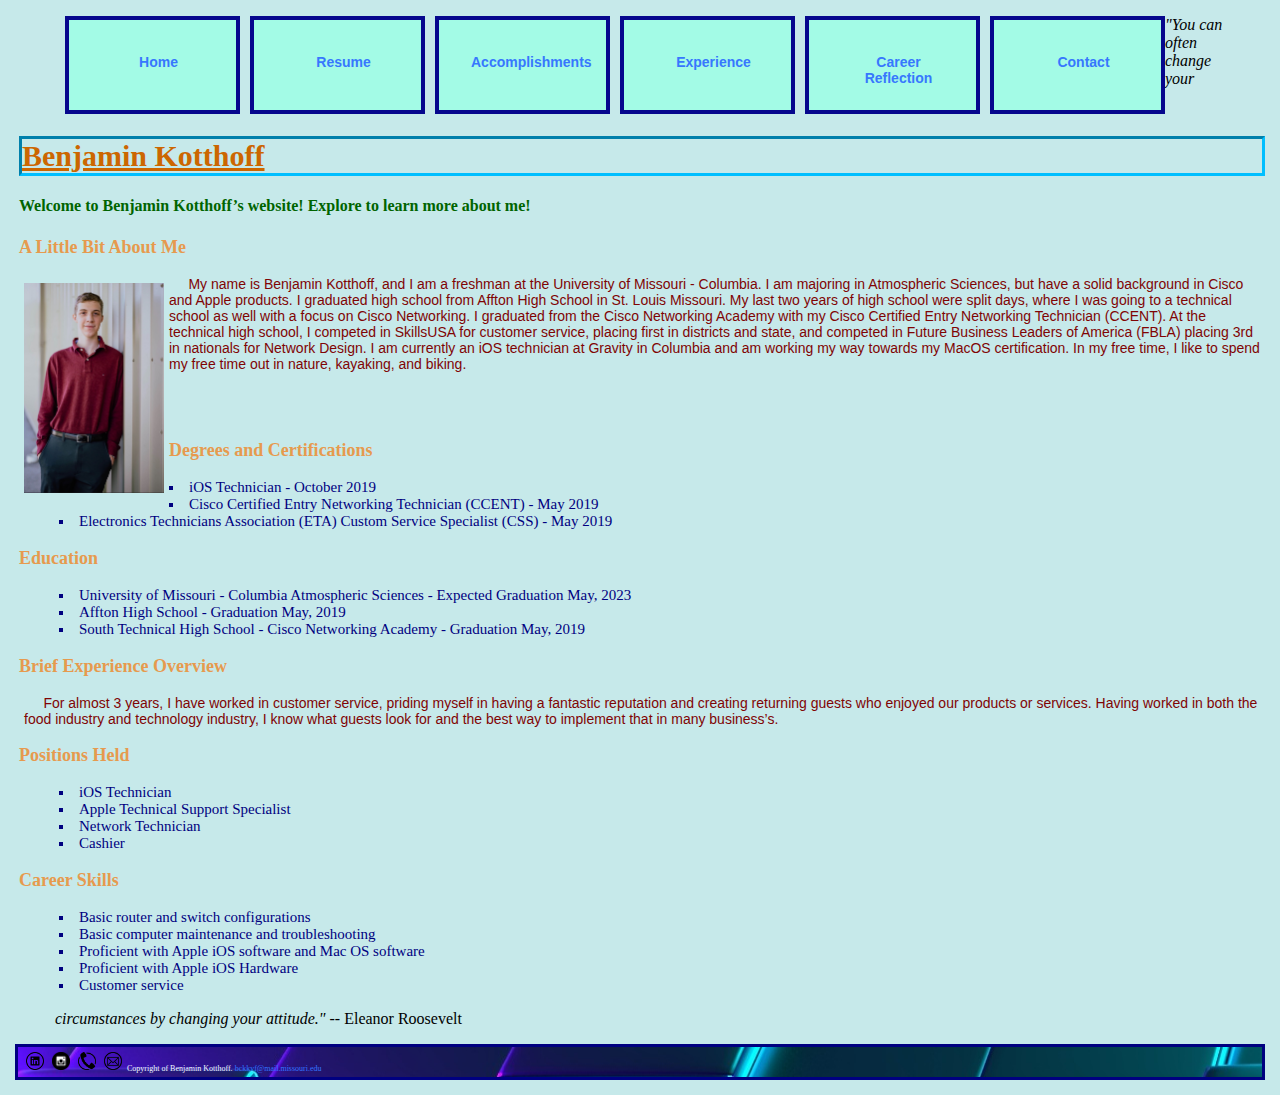
<file: islt_7310/index.html>
<!DOCTYPE html>
<html lang="en-US">
    <head> 
        <title>Index</title>
        <meta charset="utf-8">
        <link rel="stylesheet" href="style.css">
        <link rel="stylesheet" href="nav.css">
        <meta name="viewport" content="width=device-width, initial-scale=1">
    </head>
    <!--

*****************************************************************************

Title:  Benjamin Kotthoff's Professional Website

Use:  For job recruitment

Author:  Benjamin Kotthoff

School/Term:  University of Columbia - Missouri, Spring 2020

Developed: April 5, 2020

Tested: May 17, 2020

******************************************************************************

-->
    
    <body>
    <div id="wrapper">
        <nav>
            <ul>
                <li><p><a href="index.html">Home</a></p></li>
                <li><p><a href="kotthoffresume.html">Resume</a></p></li>
                <li><p><a href="accomplishments.html">Accomplishments</a></p></li>
                <li><p><a href="experience.html">Experience</a></p>
                <ul>
                    <li><p><a href="experience.html#section1">Project 1</a></p></li>
                    <li><p><a href="experience.html#section2">Project 2</a></p></li>
                    <li><p><a href="experience.html#section3">Project 3</a></p></li>
                </ul>
                </li>
                <li> <p><a href= "reflection.html">Career Reflection</a></p></li>
                <li> <p><a href= "contact.html">Contact</a></p></li>               
            </ul>
        </nav>
    </div>
    <div id="main">         
        <h1> Benjamin Kotthoff</h1>
        
        <h4>Welcome to Benjamin Kotthoff’s website! Explore to learn more about me!</h4>
        
        <h3>A Little Bit About Me</h3>
        
       <img src="images/BenjaminKotthoff.jpg" alt="Benjamin Kotthoff" height="210" width="140">
        
        <p>&nbsp;&nbsp;&nbsp;&nbsp; My name is Benjamin Kotthoff, and I am a freshman at the University of Missouri - Columbia. I am majoring in Atmospheric Sciences, but have a solid background in Cisco and Apple products. I graduated high school from Affton High School in St. Louis Missouri. My last two years of high school were split days, where I was going to a technical school as well with a focus on Cisco Networking. I graduated from the Cisco Networking Academy with my Cisco Certified Entry Networking Technician (CCENT). At the technical high school, I competed in SkillsUSA for customer service, placing first in districts and state, and competed in Future Business Leaders of America (FBLA) placing 3rd in nationals for Network Design. I am currently an iOS technician at Gravity in Columbia and am working my way towards my MacOS certification. In my free time, I like to spend my free time out in nature, kayaking, and biking. </p>
        
       <br>
        <br>
        
        <h3> Degrees and Certifications </h3>
        <div>
            <ul>
                <li>iOS Technician - October 2019</li>
                <li>Cisco Certified Entry Networking Technician (CCENT) - May 2019</li>
                <li>Electronics Technicians Association (ETA) Custom Service Specialist (CSS) - May 2019</li>
            </ul>
         </div>
        
        <h3> Education </h3>
        <div>
            <ul>
                <li>University of Missouri - Columbia  Atmospheric Sciences - Expected Graduation May, 2023</li>
                <li>Affton High School - Graduation May, 2019</li>
                <li>South Technical High School	- Cisco Networking Academy - Graduation May, 2019</li>
            </ul>
         </div>
        
        <h3>Brief Experience Overview</h3>
        <p>&nbsp;&nbsp;&nbsp;&nbsp; For almost 3 years, I have worked in customer service, priding myself in having a fantastic reputation and creating returning guests who enjoyed our products or services. Having worked in both the food industry and technology industry, I know what guests look for and the best way to implement that in many business’s. </p>
        
        <h3>Positions Held</h3>
        <div>
            <ul>
                <li>iOS Technician</li>
                <li>Apple Technical Support Specialist</li>
                <li>Network Technician</li>
                <li>Cashier</li>
            </ul>
        </div>
        
        <h3>Career Skills</h3>
        <div>
            <ul>
                <li>Basic router and switch configurations</li>
                <li>Basic computer maintenance and troubleshooting</li>
                <li>Proficient with Apple iOS software and Mac OS software</li>
                <li>Proficient with Apple iOS Hardware</li>
                <li>Customer service</li>
            </ul>
        </div>
    </div> 
        <blockquote><i>"You can often change your circumstances by changing your attitude."</i> -- Eleanor Roosevelt</blockquote>
        <footer id="footer">
            
            <img src="images/linkdin.png" alt="Linkedin Icon" usemap="#Linkedin" class="icon">
            <map name="Linkedin">
                <area target="_blank" alt="Linkedin" title="Linkedin" href="www.linkedin.com/in/kotthoffcdbenjamin" coords="257,255,255" shape="circle">
            </map>
        
            <img src="images/Instagram.png" alt="Instagram Icon" usemap="#igram" class="icon">
            <map name="igram">
                <area target="_blank" alt="Instagram" title="Instagram" href="www.instagram.com/benjaminkotthoff" coords="257,255,255" shape="circle" >
            </map>
            
            <img src="images/phone.png" alt="Phone Icon" usemap="#phone" class="icon">
            <map name="phone">
                <area target="_blank" alt="Phone" title="Phone" href="tel:3142032827" coords="257,255,255" shape="circle" >
            </map>
     
            <img src="images/email.png" alt="Email Icon" usemap="#mail" class="icon">
            <map name="mail">
                <area target="_blank" alt="Email" title="Email" href="mailto:kotthoffcdbenjamin@gmail.com" coords="257,255,255" shape="circle" >
            </map>
        
            Copyright of Benjamin Kotthoff. <a href="mailto:bckkvf@mail.missouri.edu">bckkvf@mail.missouri.edu</a>
        </footer>

   </body>
</html>
</file>
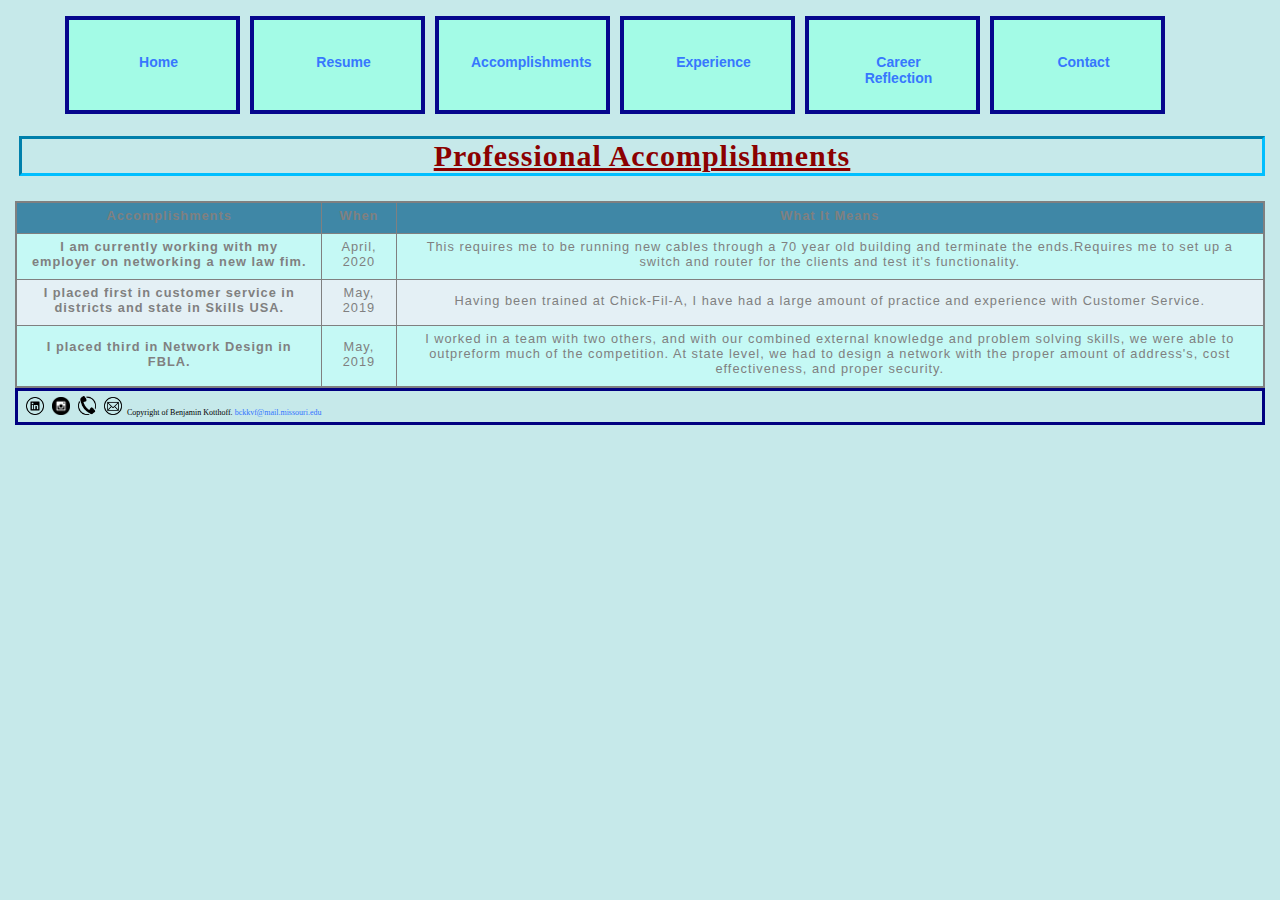
<file: islt_7310/accomplishments.html>
<!DOCTYPE html>
<html lang="en-US">
    <head>
        <link rel="stylesheet" href="style.css">
        <link rel="stylesheet" href="nav.css">
        <meta charset="utf-8">
        <meta name="viewport" content="width=device-width, initial-scale=1">
        <title>Accomplisments</title>
        <style>
        li {color: chocolate;}
        </style>
    </head>
    
<!--

*****************************************************************************

Title:  Background

Use:  Professional accomplishments of Benjamin Kotthoff

Author:  Benjamin Kotthoff

School/Term:  University of Columbia - Missouri, Spring 2020

Developed: April 17, 2020

Tested:  May 17, 2020

******************************************************************************

-->
    
     <body>
    <div id="wrapper">
        <nav>
            <ul>
                <li><p><a href="index.html">Home</a></p></li>
                <li><p><a href="kotthoffresume.html">Resume</a></p></li>
                <li><p><a href="accomplishments.html">Accomplishments</a></p></li>
                <li><p><a href="experience.html">Experience</a></p>
                <ul>
                    <li><p><a href="experience.html#section1">Project 1</a></p></li>
                    <li><p><a href="experience.html#section2">Project 2</a></p></li>
                    <li><p><a href="experience.html#section3">Project 3</a></p></li>
                </ul>
                </li>
                <li> <p><a href= "reflection.html">Career Reflection</a></p></li>
                <li> <p><a href= "contact.html">Contact</a></p></li>               
            </ul>
        </nav>
    </div>

        
     <table>
        <caption><h1 style="color:darkred; text-align: center;" id="title">Professional Accomplishments</h1></caption>
        <thead>
            <tr>
                <th>Accomplishments</th>
                <th scope="col">When</th>
                <th scope="col">What It Means</th>

            </tr>
        </thead>
        <tbody>
            <tr>
                <th scope="row">I am currently working with my employer on networking a new law fim.</th>
                <td>April, 2020</td>
                <td>This requires me to be running new cables through a 70 year old building and terminate the ends.Requires me to set up a switch and router for the clients and test it's functionality.</td>
            </tr>
            <tr>
                <th scope="row">I placed first in customer service in districts and state in Skills USA.</th>
                <td>May, 2019</td>
                <td>Having been trained at Chick-Fil-A, I have had a large amount of practice and experience with Customer Service.</td>
            </tr>
            <tr>
                <th scope="row">I placed third in Network Design in FBLA.</th>
                <td>May, 2019</td>
                <td>I worked in a team with two others, and with our combined external knowledge and problem solving skills, we were able to outpreform much of the competition. At state level, we had to design a network with the proper amount of address's, cost effectiveness, and proper security. </td>
            </tr>
        </tbody>
        </table>
    </div>
    <footer id="Footer">
            
        <a href="www.linkedin.com/in/kotthoffcdbenjamin"><img src="images/linkdin.png" alt="Linkedin Icon" usemap="#Linkedin" class="icon"></a>
        
    
        <img src="images/Instagram.png" alt="Instagram Icon" usemap="#igram" class="icon">
        <map name="igram">
            <area target="_blank" alt="Instagram" title="Instagram" href="www.instagram.com/benjaminkotthoff" coords="257,255,255" shape="circle" >
        </map>
        
        <img src="images/phone.png" alt="Phone Icon" usemap="#phone" class="icon">
        <map name="phone">
            <area target="_blank" alt="Phone" title="Phone" href="tel:3142032827" coords="257,255,255" shape="circle" >
        </map>
 
        <img src="images/email.png" alt="Email Icon" usemap="#mail" class="icon">
        <map name="mail">
            <area target="_blank" alt="Email" title="Email" href="mailto:kotthoffcdbenjamin@gmail.com" coords="257,255,255" shape="circle" >
        </map>
    
        Copyright of Benjamin Kotthoff. <a href="mailto:bckkvf@mail.missouri.edu">bckkvf@mail.missouri.edu</a>
    </footer>
    </body>
</html>
</file>
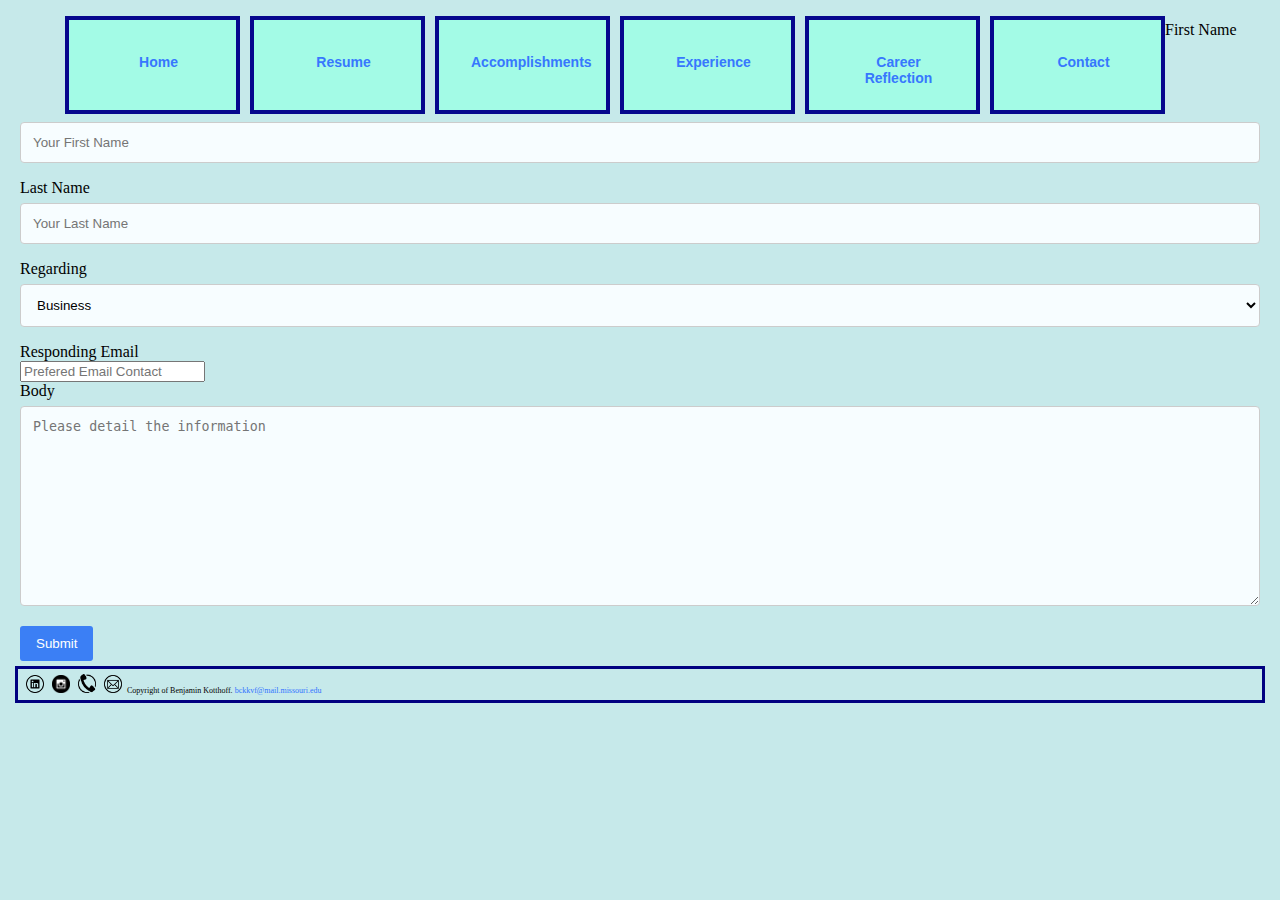
<file: islt_7310/contact.html>
<?php

if($_POST["message"]) {

mail("kotthoffcdbenjamin@gmail.com", "id=regarding",

$_POST["id=body"]. "From: id=body");

}

?>
<!DOCTYPE html>

    <html lang="en-US">

        <head>              

            <meta charset="utf-8">
            <link rel="stylesheet" href="style.css">
            <link rel="stylesheet" href="nav.css">
            <meta name="viewport" content="width=device-width, initial-scale=1">

            <title>Contact</title>
<!--

*****************************************************************************

Title:  Benjamin Kotthoff's Contact Form

Use:  Link's to Benjamin Kotthoff's Contact Form

Author:  Benjamin Kotthoff

School/Term:  University of Columbia - Missouri, Spring 2020

Developed: May 15, 2020

Tested:  May 17, 2020

******************************************************************************

-->
        </head>

        <body>   
            <nav>
            <ul>
                <li><p><a href="index.html">Home</a></p></li>
                <li><p><a href="kotthoffresume.html">Resume</a></p></li>
                <li><p><a href="accomplishments.html">Accomplishments</a></p></li>
                <li><p><a href="experience.html">Experience</a></p>
                <ul>
                    <li><p><a href="experience.html#section1">Project 1</a></p></li>
                    <li><p><a href="experience.html#section2">Project 2</a></p></li>
                    <li><p><a href="experience.html#section3">Project 3</a></p></li>
                </ul>
                </li>
                <li> <p><a href= "reflection.html">Career Reflection</a></p></li>
                <li> <p><a href= "contact.html">Contact</a></p></li>
                
            </ul>
        </nav>
            
            <div class="main">
              <form action=mailto:benjamincdkotthoff@gmail.com method="POST" enctype="multipart/form-data">
                  

                <label for="fname">First Name</label>
                <input type="text" id="fname" name="firstname" placeholder="Your First Name" required>

                <label for="lname">Last Name</label>
                <input type="text" id="lname" name="lastname" placeholder="Your Last Name" required>

                <label for="subject">Regarding</label>
                <select id="regarding" name="regarding" required>
                  <option value="business">Business</option>
                  <option value="jobop">Job Oppertunity</option>
                  <option value="other">Other</option>
                </select>
                  
                  <label for="remail">Responding Email</label>
                <div>
                <input type="email" id="remail" name="respondemail" placeholder="Prefered Email Contact" required>
                </div>
                <div>
                <label for="message">Body</label>
                <textarea id="body" name="body" placeholder="Please detail the information" style="height:200px" required></textarea>

                  <button type="submit" value="Submit">Submit</button>
                </div>

                </form>
    </div>

            
            <footer id="Footer">
            
              <img src="images/linkdin.png" alt="Linkedin Icon" usemap="#Linkedin" class="icon">
              <map name="Linkedin">
                  <area target="_blank" alt="Linkedin" title="Linkedin" href="www.linkedin.com/in/kotthoffcdbenjamin" coords="257,255,255" shape="circle">
              </map>
          
              <img src="images/Instagram.png" alt="Instagram Icon" usemap="#igram" class="icon">
              <map name="igram">
                  <area target="_blank" alt="Instagram" title="Instagram" href="www.instagram.com/benjaminkotthoff" coords="257,255,255" shape="circle" >
              </map>
              
              <img src="images/phone.png" alt="Phone Icon" usemap="#phone" class="icon">
              <map name="phone">
                  <area target="_blank" alt="Phone" title="Phone" href="tel:3142032827" coords="257,255,255" shape="circle" >
              </map>
       
              <img src="images/email.png" alt="Email Icon" usemap="#mail" class="icon">
              <map name="mail">
                  <area target="_blank" alt="Email" title="Email" href="mailto:kotthoffcdbenjamin@gmail.com" coords="257,255,255" shape="circle" >
              </map>
          
              Copyright of Benjamin Kotthoff. <a href="mailto:bckkvf@mail.missouri.edu">bckkvf@mail.missouri.edu</a>
          </footer>

        </body>

</html>
</file>
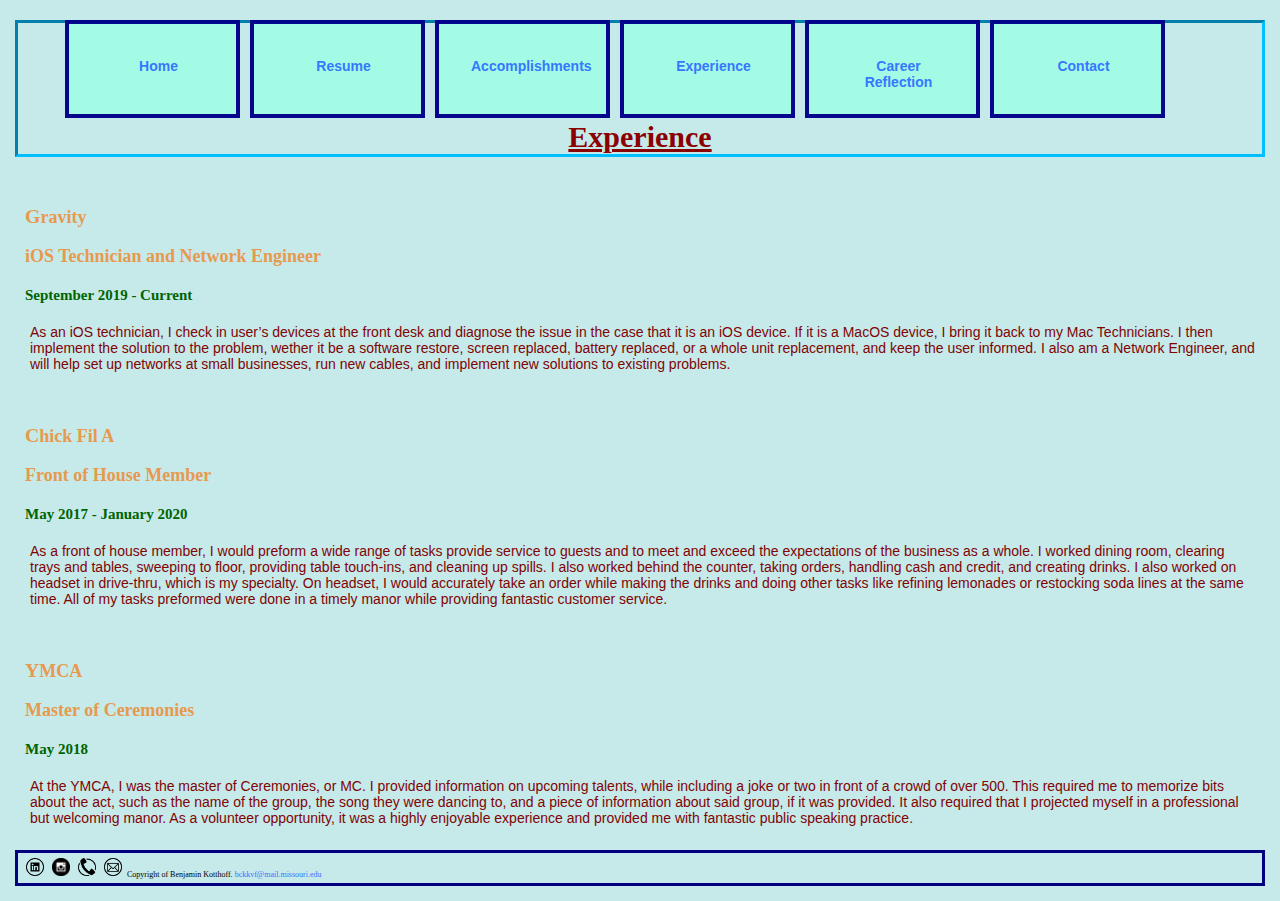
<file: islt_7310/experience.html>
<!DOCTYPE html>
<html lang="en-US">
    <head>
        <link rel="stylesheet" href="style.css">
        <link rel="stylesheet" href="nav.css">
        <meta charset="utf-8">
        <meta name="viewport" content="width=device-width, initial-scale=1">
        <title>Experience</title>
    </head>
<!--

*****************************************************************************

Title:  Experience

Use:  Work experience of Benjamin Kotthoff.

Author:  Benjamin Kotthoff

School/Term:  University of Columbia - Missouri, Spring 2020

Developed: May 17, 2020

Tested:  May 17, 2020

******************************************************************************

-->
    <body>
        <nav>
            <ul>
                <li><p><a href="index.html">Home</a></p></li>
                <li><p><a href="kotthoffresume.html">Resume</a></p></li>
                <li><p><a href="accomplishments.html">Accomplishments</a></p></li>
                <li><p><a href="experience.html">Experience</a></p>
                <ul>
                    <li><p><a href="experience.html#section1">Project 1</a></p></li>
                    <li><p><a href="experience.html#section2">Project 2</a></p></li>
                    <li><p><a href="experience.html#section3">Project 3</a></p></li>
                </ul>
                </li>
                <li> <p><a href= "reflection.html">Career Reflection</a></p></li>
                <li> <p><a href= "contact.html">Contact</a></p></li>
                
            </ul>
        </nav>
        <h1 style="color:darkred; text-align: center;">Experience</h1>
        <div>
            <section id="section1">
                <h3>Gravity</h3>
                <h3>iOS Technician and Network Engineer</h3>
                <h4>September 2019 - Current</h4>
                <p>As an iOS technician, I check in user’s devices at the front desk and diagnose the issue in the case that it is an iOS device. If it is a MacOS device, I bring it back to my Mac Technicians. I then implement the solution to the problem, wether it be a software restore, screen replaced, battery replaced, or a whole unit replacement, and keep the user informed. I also am a Network Engineer, and will help set up networks at small businesses, run new cables, and implement new solutions to existing problems. </p>
            </section>
            <section id="section2">
                    <h3>Chick Fil A</h3>
                    <h3>Front of House Member</h3>
                    <h4>May 2017 - January 2020</h4>
                    <p>As a front of house member, I would preform a wide range of tasks provide service to guests and to meet and exceed the expectations of the business as a whole. I worked dining room, clearing trays and tables, sweeping to floor, providing table touch-ins, and cleaning up spills. I also worked behind the counter, taking orders, handling cash and credit, and creating drinks. I also worked on headset in drive-thru, which is my specialty. On headset, I would accurately take an order while making the drinks and doing other tasks like refining lemonades or restocking soda lines at the same time. All of my tasks preformed were done in a timely manor while providing fantastic customer service.</p>                    
            </section>
            <section id="section3">
                    <h3>YMCA</h3>
                    <h3>Master of Ceremonies</h3>
                    <h4>May 2018</h4>
                    <p>At the YMCA, I was the master of Ceremonies, or MC. I provided information on upcoming talents, while including a joke or two in front of a crowd of over 500. This required me to memorize bits about the act, such as the name of the group, the song they were dancing to, and a piece of information about said group, if it was provided. It also required that I projected myself in a professional but welcoming manor. As a volunteer opportunity, it was a highly enjoyable experience and provided me with fantastic public speaking practice.</p>          
            </section>
        </div>
        <div>
            <footer id="Footer">
            
                <img src="images/linkdin.png" alt="Linkedin Icon" usemap="#Linkedin" class="icon">
                <map name="Linkedin">
                    <area target="_blank" alt="Linkedin" title="Linkedin" href="www.linkedin.com/in/kotthoffcdbenjamin" coords="257,255,255" shape="circle">
                </map>
            
                <a><img src="images/Instagram.png" alt="Instagram Icon" usemap="#igram" class="icon"></a>
                <map name="igram">
                    <area target="_blank" alt="Instagram" title="Instagram" href="www.instagram.com/benjaminkotthoff" coords="257,255,255" shape="circle" >
                </map>
                
                <img src="images/phone.png" alt="Phone Icon" usemap="#phone" class="icon">
                <map name="phone">
                    <area target="_blank" alt="Phone" title="Phone" href="tel:3142032827" coords="257,255,255" shape="circle" >
                </map>
         
                <img src="images/email.png" alt="Email Icon" usemap="#mail" class="icon">
                <map name="mail">
                    <area target="_blank" alt="Email" title="Email" href="mailto:kotthoffcdbenjamin@gmail.com" coords="257,255,255" shape="circle" >
                </map>
            
                Copyright of Benjamin Kotthoff. <a href="mailto:bckkvf@mail.missouri.edu">bckkvf@mail.missouri.edu</a>
            </footer>
        </div>
    </body>
</html>
</file>
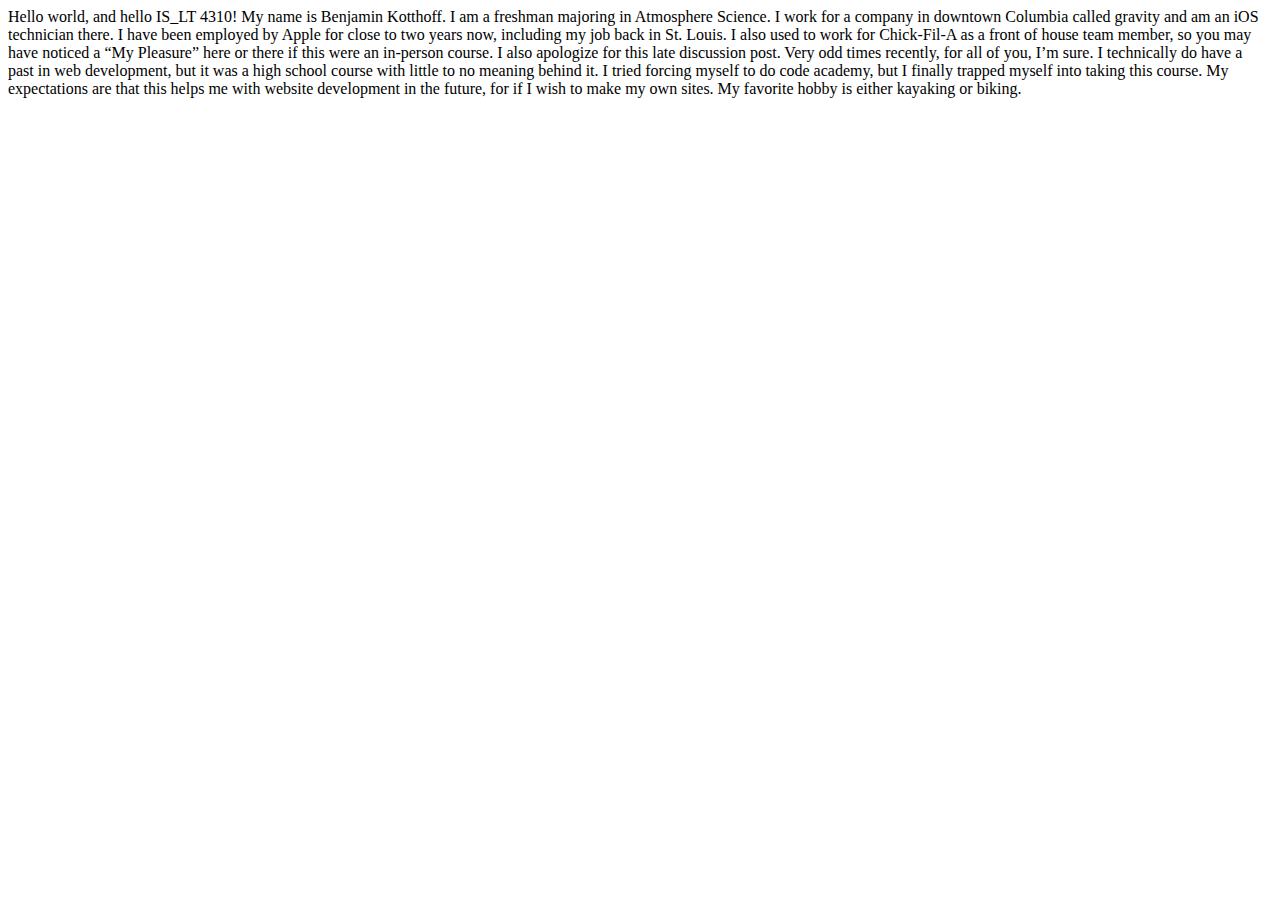
<file: islt_7310/introHTML_kotthoff.html>
<!DOCTYPE html>
<html lang="en-US">
<head>
               <meta charset="utf-8">
               <title>Welcome to Benjamin's Website</title>
</head>
<body>

     Hello world, and hello IS_LT 4310! My name is Benjamin Kotthoff. I am a freshman majoring in Atmosphere Science. I work for a company in downtown Columbia called gravity and am an iOS technician there. I have been employed by Apple for close to two years now, including my job back in St. Louis. I also used to work for Chick-Fil-A as a front of house team member, so you may have noticed a “My Pleasure” here or there if this were an in-person course. I also apologize for this late discussion post. Very odd times recently, for all of you, I’m sure. I technically do have a past in web development, but it was a high school course with little to no meaning behind it. I tried forcing myself to do code academy, but I finally trapped myself into taking this course. My expectations are that this helps me with website development in the future, for if I wish to make my own sites. My favorite hobby is either kayaking or biking. 

</body>
</html>
</file>
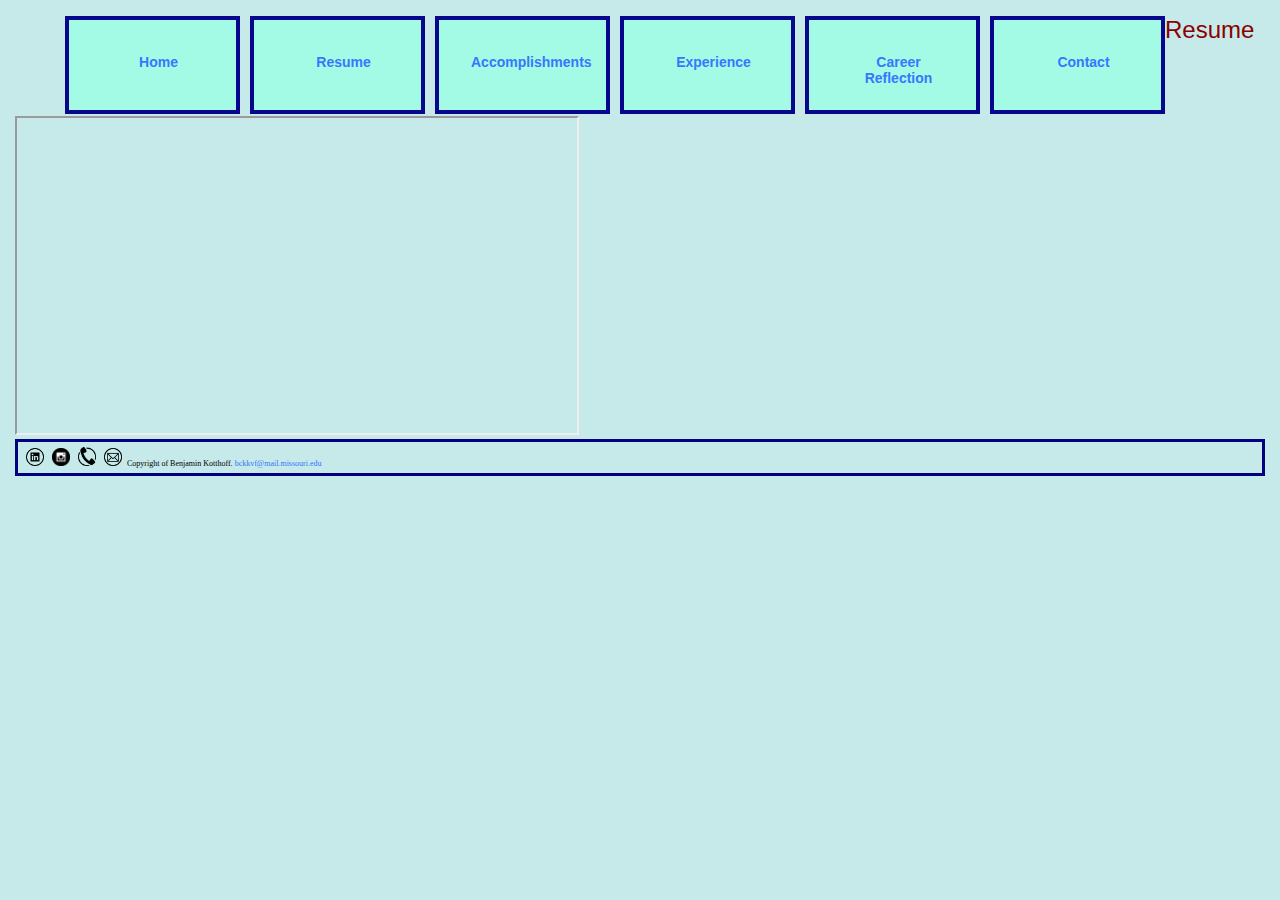
<file: islt_7310/kotthoffresume.html>
<!DOCTYPE html>

    <html lang="en-US">

        <head>              

            <meta charset="utf-8">
            <link rel="stylesheet" href="style.css">
            <link rel="stylesheet" href="nav.css">
            <meta name="viewport" content="width=device-width, initial-scale=1">
            <link rel="chortcut icon" type="image/png" href="images/bk.ico">

            <title>Resume</title>
<!--

*****************************************************************************

Title:  Benjamin Kotthoff's Resume

Use:  Link's to Benjamin Kotthoff's Resume

Author:  Benjamin Kotthoff

School/Term:  University of Columbia - Missouri, Spring 2020

Developed: April 17, 2020

Tested:  May 17, 2020

******************************************************************************

-->
        </head>

        <body> 
            <nav>
            <ul>
                <li><p><a href="index.html">Home</a></p></li>
                <li><p><a href="kotthoffresume.html">Resume</a></p></li>
                <li><p><a href="accomplishments.html">Accomplishments</a></p></li>
                <li><p><a href="experience.html">Experience</a></p>
                <ul>
                    <li><p><a href="experience.html#section1">Project 1</a></p></li>
                    <li><p><a href="experience.html#section2">Project 2</a></p></li>
                    <li><p><a href="experience.html#section3">Project 3</a></p></li>
                </ul>
                </li>
                <li> <p><a href= "reflection.html">Career Reflection</a></p></li>
                <li> <p><a href= "contact.html">Contact</a></p></li>
                
            </ul>
        </nav>
            
            <main>
            <p><a href="docs/kotthoffresume.pdf" style="color:darkred; text-align: center; font-size: 24px;">Resume</a></p>
            
            <iframe width="560" height="315" src="https://www.youtube.com/embed/cF4nkueYu-Q" allow="accelerometer; autoplay; encrypted-media; gyroscope; picture-in-picture" allowfullscreen></iframe>
            </main>
            
            <footer id="Footer">
            
                <img src="images/linkdin.png" alt="Linkedin Icon" usemap="#Linkedin" class="icon">
                <map name="Linkedin">
                    <area target="_blank" alt="Linkedin" title="Linkedin" href="www.linkedin.com/in/kotthoffcdbenjamin" coords="257,255,255" shape="circle">
                </map>
            
                <img src="images/Instagram.png" alt="Instagram Icon" usemap="#igram" class="icon">
                <map name="igram">
                    <area target="_blank" alt="Instagram" title="Instagram" href="www.instagram.com/benjaminkotthoff" coords="257,255,255" shape="circle" >
                </map>
                
                <img src="images/phone.png" alt="Phone Icon" usemap="#phone" class="icon">
                <map name="phone">
                    <area target="_blank" alt="Phone" title="Phone" href="tel:3142032827" coords="257,255,255" shape="circle" >
                </map>
         
                <img src="images/email.png" alt="Email Icon" usemap="#mail" class="icon">
                <map name="mail">
                    <area target="_blank" alt="Email" title="Email" href="mailto:kotthoffcdbenjamin@gmail.com" coords="257,255,255" shape="circle" >
                </map>
            
                Copyright of Benjamin Kotthoff. <a href="mailto:bckkvf@mail.missouri.edu">bckkvf@mail.missouri.edu</a>
            </footer>

        </body>

</html>
</file>
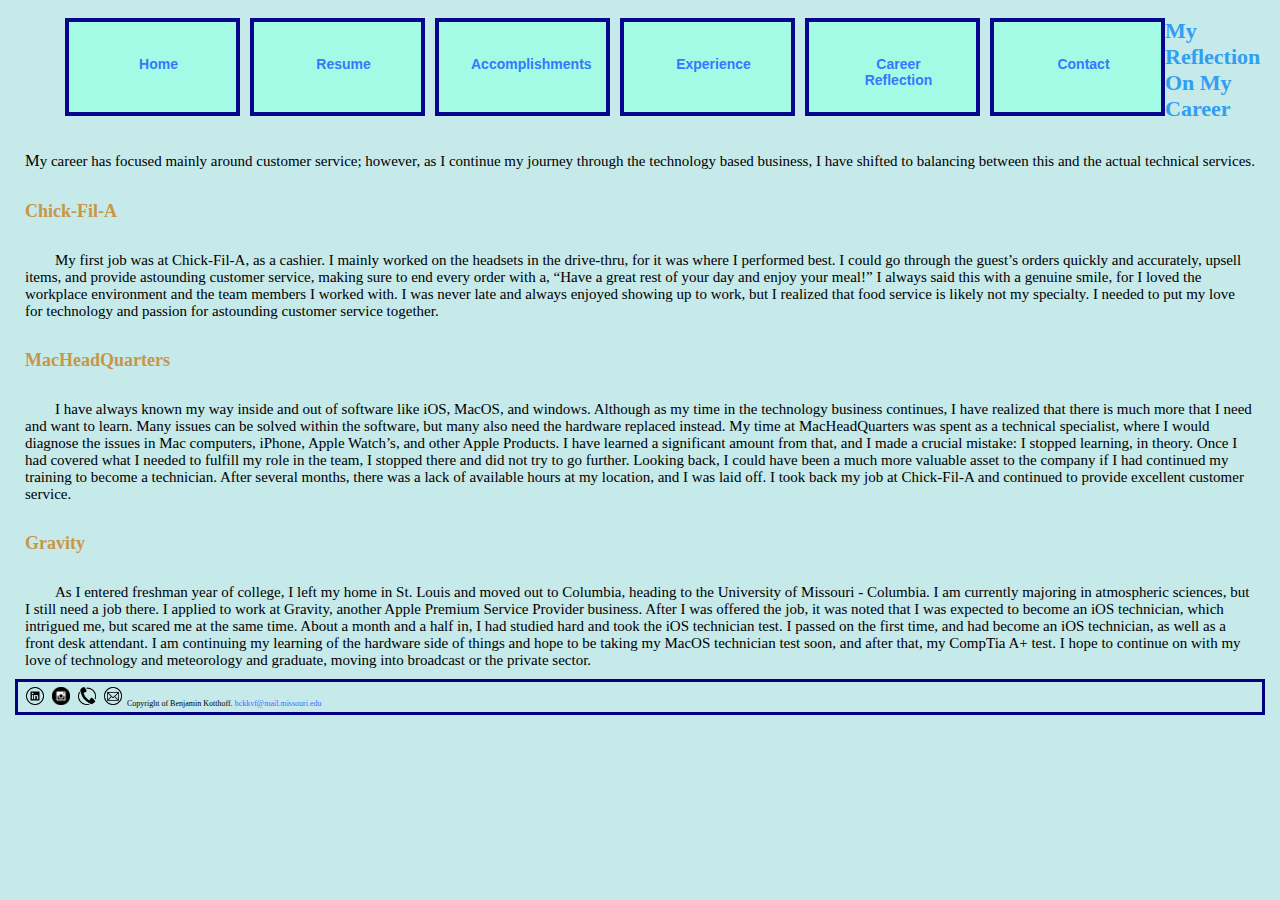
<file: islt_7310/reflection.html>
<!DOCTYPE html>
<html lang="en-US">
<head>
               <meta charset="utf-8">
                <link rel="stylesheet" href="style.css">
                <link rel="stylesheet" href="nav.css">
                <meta name="viewport" content="width=device-width, initial-scale=1">
               <title>Reflection</title>
<!--

*****************************************************************************

Title:  Reflection

Use:  A reflection of Benjamin Kotthoff's career.

Author:  Benjamin Kotthoff

School/Term:  University of Columbia - Missouri, Spring 2020

Developed: April 19, 2020

Tested: May 17, 2020

******************************************************************************

-->
</head>
    <body>
        <nav>
            <ul>
                <li><p><a href="index.html">Home</a></p></li>
                <li><p><a href="kotthoffresume.html">Resume</a></p></li>
                <li><p><a href="accomplishments.html">Accomplishments</a></p></li>
                <li><p><a href="experience.html">Experience</a></p>
                <ul>
                    <li><p><a href="experience.html#section1">Project 1</a></p></li>
                    <li><p><a href="experience.html#section2">Project 2</a></p></li>
                    <li><p><a href="experience.html#section3">Project 3</a></p></li>
                </ul>
                </li>
                <li> <p><a href= "reflection.html">Career Reflection</a></p></li>
                <li> <p><a href= "contact.html">Contact</a></p></li>
                
            </ul>
        </nav>
        <h2>My Reflection On My Career</h2>
        <div>
            <section>
                My career has focused mainly around customer service; however, as I continue my journey through the technology based business, I have shifted to balancing between this and the actual technical services.
                <h5>Chick-Fil-A</h5>
                &nbsp;&nbsp;&nbsp;&nbsp;&nbsp;&nbsp;&nbsp;&nbsp;My first job was at Chick-Fil-A, as a cashier. I mainly worked on the headsets in the drive-thru, for it was where I performed best. I could go through the guest’s orders quickly and accurately, upsell items, and provide astounding customer service, making sure to end every order with a, “Have a great rest of your day and enjoy your meal!” I always said this with a genuine smile, for I loved the workplace environment and the team members I worked with. I was never late and always enjoyed showing up to work, but I realized that food service is likely not my specialty. I needed to put my love for technology and passion for astounding customer service together.  
                <h5>MacHeadQuarters</h5>
                &nbsp;&nbsp;&nbsp;&nbsp;&nbsp;&nbsp;&nbsp;&nbsp;I have always known my way inside and out of software like iOS, MacOS, and windows. Although as my time in the technology business continues, I have realized that there is much more that I need and want to learn. Many issues can be solved within the software, but many also need the hardware replaced instead. My time at MacHeadQuarters was spent as a technical specialist, where I would diagnose the issues in Mac computers, iPhone, Apple Watch’s, and other Apple Products. I have learned a significant amount from that, and I made a crucial mistake: I stopped learning, in theory. Once I had covered what I needed to fulfill my role in the team, I stopped there and did not try to go further. Looking back, I could have been a much more valuable asset to the company if I had continued my training to become a technician. After several months, there was a lack of available hours at my location, and I was laid off. I took back my job at Chick-Fil-A and continued to provide excellent customer service.  
                <h5>Gravity</h5>
	            &nbsp;&nbsp;&nbsp;&nbsp;&nbsp;&nbsp;&nbsp;&nbsp;As I entered freshman year of college, I left my home in St. Louis and moved out to Columbia, heading to the University of Missouri - Columbia. I am currently majoring in atmospheric sciences, but I still need a job there. I applied to work at Gravity, another Apple Premium Service Provider business. After I was offered the job, it was noted that I was expected to become an iOS technician, which intrigued me, but scared me at the same time. About a month and a half in, I had studied hard and took the iOS technician test. I passed on the first time, and had become an iOS technician, as well as a front desk attendant. I am continuing my learning of the hardware side of things and hope to be taking my MacOS technician test soon, and after that, my CompTia A+ test. I hope to continue on with my love of technology and meteorology and graduate, moving into broadcast or the private sector. 
            </section>
        </div>
            <div>
                <footer id="Footer">
            
                    <img src="images/linkdin.png" alt="Linkedin Icon" usemap="#Linkedin" class="icon">
                    <map name="Linkedin">
                        <area target="_blank" alt="Linkedin" title="Linkedin" href="www.linkedin.com/in/kotthoffcdbenjamin" coords="257,255,255" shape="circle">
                    </map>
                
                    <img src="images/Instagram.png" alt="Instagram Icon" usemap="#igram" class="icon">
                    <map name="igram">
                        <area target="_blank" alt="Instagram" title="Instagram" href="www.instagram.com/benjaminkotthoff" coords="257,255,255" shape="circle" >
                    </map>
                    
                    <img src="images/phone.png" alt="Phone Icon" usemap="#phone" class="icon">
                    <map name="phone">
                        <area target="_blank" alt="Phone" title="Phone" href="tel:3142032827" coords="257,255,255" shape="circle" >
                    </map>
             
                    <img src="images/email.png" alt="Email Icon" usemap="#mail" class="icon">
                    <map name="mail">
                        <area target="_blank" alt="Email" title="Email" href="mailto:kotthoffcdbenjamin@gmail.com" coords="257,255,255" shape="circle" >
                    </map>
                
                    Copyright of Benjamin Kotthoff. <a href="mailto:bckkvf@mail.missouri.edu">bckkvf@mail.missouri.edu</a>
                </footer>
            </div>
    </body>
</html>
</file>
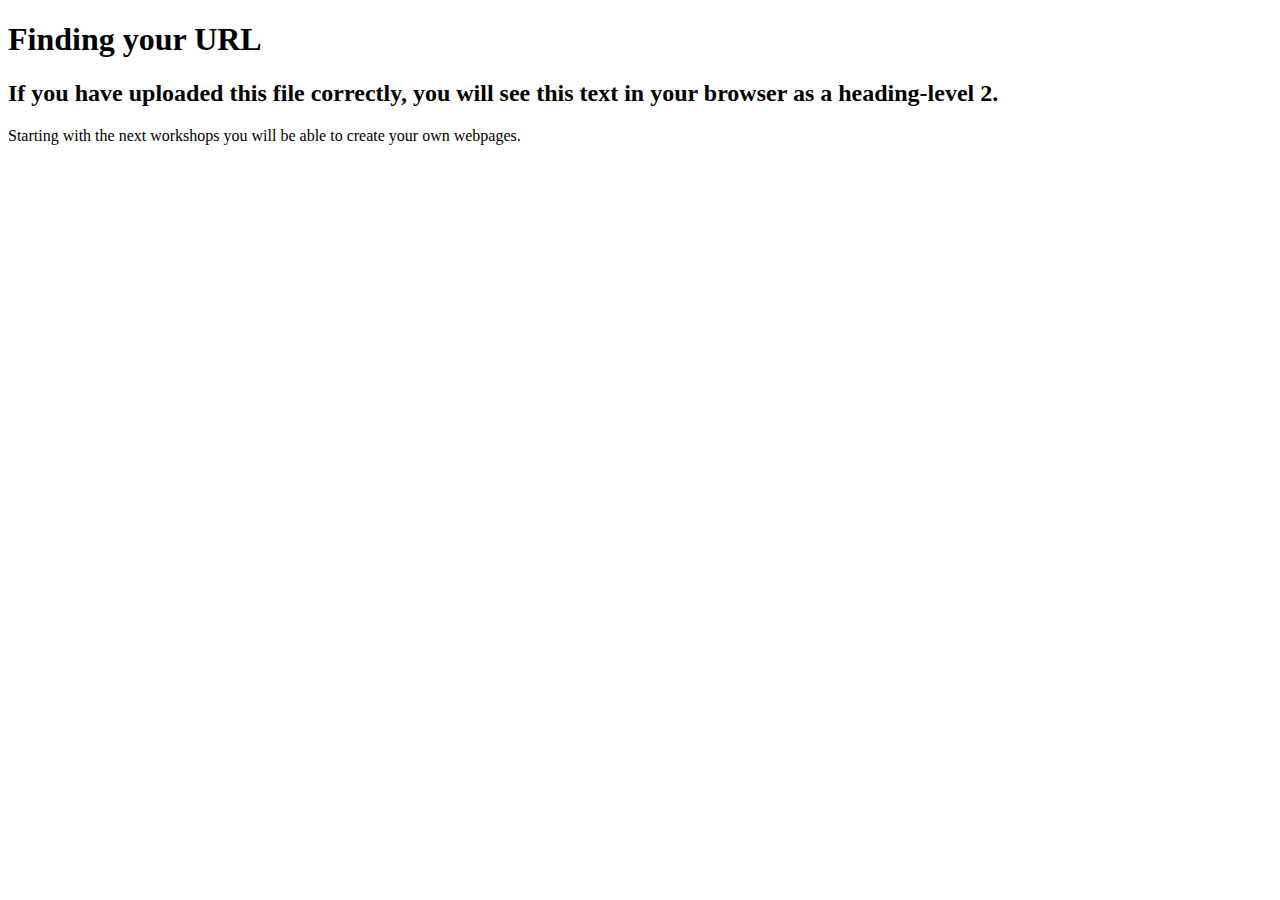
<file: islt_7310/test.html>
<!DOCTYPE html>
<html>
    
    <head>
        <meta charset="utf-8">
       <title>Finding Your URL</title>
        <meta name="description" content="Finding your URL in GitHub">
    </head>
    <body>
        
        <h1>Finding your URL</h1>
        <h2>If you have uploaded this file correctly, you will see this text in your browser as a heading-level 2.</h2>
        
        <p>
            Starting with the next workshops you will be able to create your own webpages.
        </p>
        
    
    </body>
</html>
</file>
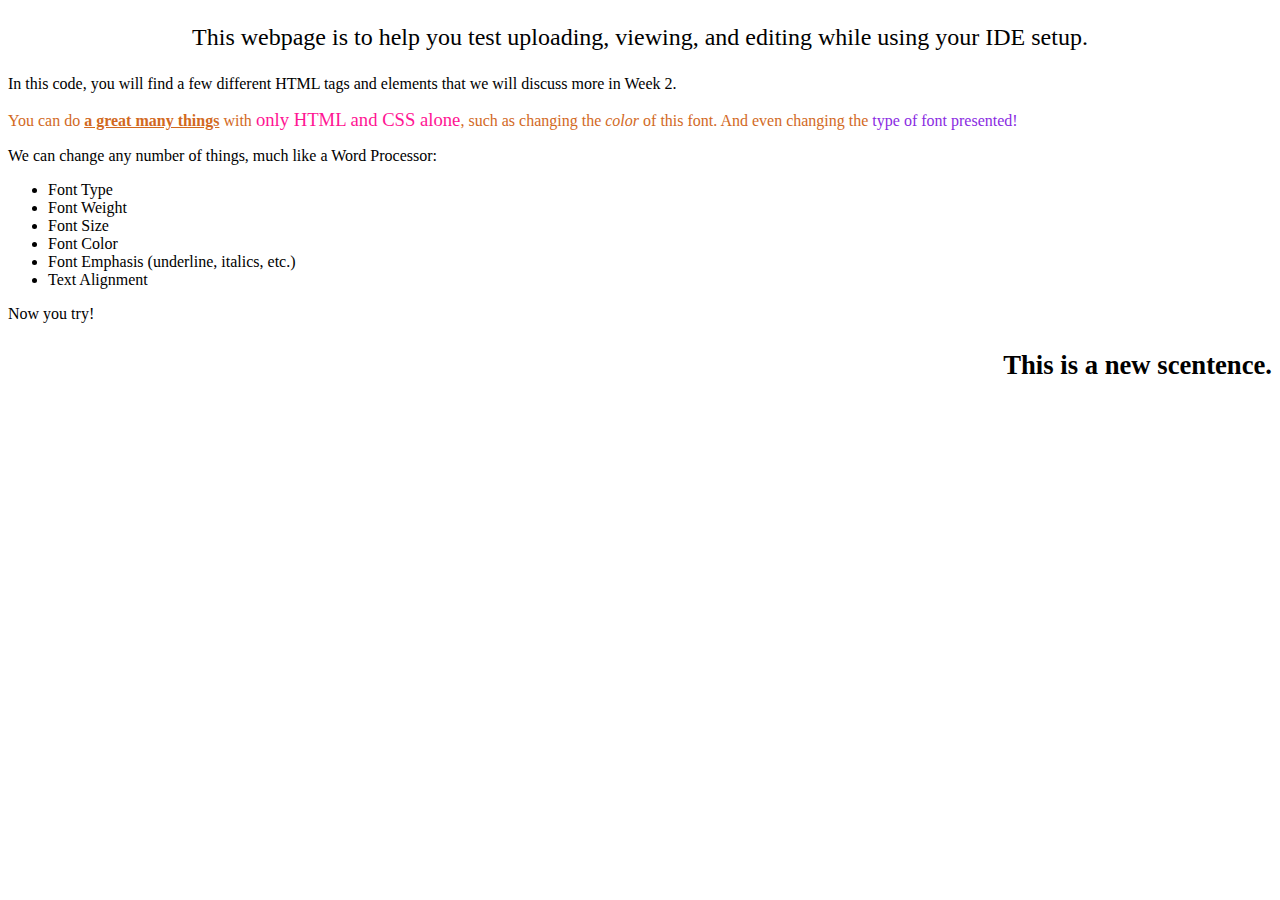
<file: islt_7310/webpageTest.html>
<!DOCTYPE html>
<html lang="en-US">
<head>
    <title>testing your website</title>
    <meta charset="utf-8">
</head>
<body>
<p style="text-align: center; font-size: 18pt;">This webpage is to help you test uploading, viewing, and editing while using your IDE setup.</p>
    
<p>In this code, you will find a few different HTML tags and elements that we will discuss more in Week 2.</p>
    <p style="color:chocolate;">You can do <span style="font-weight: 600; text-decoration: underline;"> a great many things</span> with <span style="font-size: 14pt; color: deeppink;">only HTML and CSS alone</span>, such as changing the <em>color</em> of this font. And even changing the <span style="font-family: cursive; color:blueviolet;"> type of font presented!</span></p>
    <p>We can change any number of things, much like a Word Processor:</p>
    <ul>
    <li>Font Type</li>
        <li>Font Weight</li>
        <li>Font Size</li>
        <li>Font Color</li>
        <li>Font Emphasis (underline, italics, etc.)</li>
        <li>Text Alignment</li>
    </ul>
    <p> Now you try! </p>
    <p style="text-align: right; font-weight: bold; font-size: 20pt;"> This is a new scentence. </p>
    
</body>
</html>
</file>
<file: islt_7310/style.css>
/*

*****************************************************************************

Title:  Benjamin Kotthoff's Resume

Use:  Link's to Benjamin Kotthoff's Resume

Author:  Benjamin Kotthoff

School/Term:  University of Columbia - Missouri, Spring 2020

Developed: April 17, 2020

Tested:  May 17, 2020

******************************************************************************
*/

h1 { color: #cc6600; font-size: 30px; font-family: "Arial Black"; text-decoration: underline; border-style: inset; border-color: deepskyblue }

h2 { color: #309ef2; font-family: "Comfortaa"; font-size: 22px;}

h3 { color: #e69a4e; font-size: 18px; border-width: medium; }

h4 { color: darkgreen; font-family: "Avantgarde";}

h5 { color: #c79648; font-family: "Comfortaa"; font-size: 18px;}

footer { font-size: 8px; border: 3px solid navy; padding: 5px; }

p { color: #800404; font-size: 14px; font-family: sans-serif; padding-left: 5px;}

li { color: navy; font-size: 15px; font-family: serif; list-style-position: inside; list-style-type: square;}

body {background-color: #C6E9EA; margin: 15px;}

img {float: left; position: sticky; border-spacing: inherit; margin: auto; margin-right: auto; padding-right: 5px; padding-left: 5px; padding-top: 7px; padding-bottom: 7px; border: "none" }

section {font-size: 15px; padding: 10px;}

blockquote { color: black}

a:link { color: #3374FF; }
a:hover { color: #0B9A9E; }
a:focus { color: #B833FF; }
a:visited { color: #6219F5; }
a:active { color: #1BB416; }

a {text-decoration: blink;}

section::first-letter {font-size: 110%; font-family: fantasy;  }

.wrapper {overflow: auto;}

#main {margin-left: 4px;}

#footer {
  
  bottom: 10px; background-image: url(images/background2.jpg); 
color: aliceblue; 
}

@media screen and (min-width: 350px) {
    #main {float: left}
    .table {float: left}
}

input[type=text], select, textarea {
  width: 100%; 
  padding: 12px;  
  border: 1px solid #ccc; 
  border-radius: 4px; 
  box-sizing: border-box; 
  margin-top: 6px; 
  margin-bottom: 16px; 
  resize: vertical;
  background-color: #f7fdff;
}


button[type=submit] {
  background-color: #3b7ff5;
  color: white;
  padding: 10px 16px;
  border: none;
  border-radius: 3px;
  cursor: pointer;
}


button[type=submit]:hover {
  background-color: #0758e6;
}

.main {
  border-radius: 8px;
    background: #C6E9EA;
  padding: 5px; 
}

.icon {
  position: static;
  width: 18px;
  float: none;
  position: default;
  padding: 0px 3px ;
  transition: width 0.3s linear 0s;
}
.icon:hover { width: 25px; }

@media print {
    .h1, 
    .img, 
    .p, 
    .ul, 
    .blockquote,
    .footer,
    #icon{display: none}
    body {
        font-family: serif;
        color: black;
    }
    h1{font-family: "Comfortaa"}
}

.title {
  border-radius: 8px;
    background: "none";
  padding: 5px; 
}

#title {margin-left: 4px;}


thead,
tfoot {
    background-color: #3f87a6;
    color: #fff;
}

tbody {
    background-color: #e4f0f5;
}

caption {
    padding-bottom: 5px;
    caption-side: top;
}

table {
    border-collapse: collapse;
    border: 2px solid; color: gray;
    letter-spacing: 1px;
    font-family: sans-serif;
    font-size: .8rem;
}

td,
th {
    border: 1px solid; color: gray;
    padding: 5px 10px 10px 10px;
}

td {
    text-align: center;
}

tbody tr:nth-child(odd){
  background-color: #c5f9f5;
  color: #e4f0f5;
}
</file>
<file: islt_7310/nav.css>
/*

*****************************************************************************

Title:  Benjamin Kotthoff's Resume

Use:  Link's to Benjamin Kotthoff's Resume

Author:  Benjamin Kotthoff

School/Term:  University of Columbia - Missouri, Spring 2020

Developed: April 18, 2020

Tested:  May 17, 2020

******************************************************************************
*/


nav ul li {
background-color: #a2fce6;
opacity: 97%;
display: inline-block; 
border: 4px solid darkblue;
width: 150px;
list-style-type: none;
padding: 20px 20px 20px 27px;
margin-top: 0; 
margin-left: 10px;
margin-bottom: 2px;
height: 50px;
float: left;
position: relative;
}

nav>ul li {
width: 120px; 
position: relative; 
text-align: center;
font-weight: bold;
color: darkblue;
}
    
nav ul>li ul {
position:absolute;
margin-left: -81px;
margin-top: 10px;
display:none;
top: 100%;
width: 100%;
}

nav>ul>li:hover>ul{
display:contents;
}

nav>ul>li :hover {background-color: cadetblue; display: inline-block; }

nav>ul>li:hover {background-color: #6bfad7;}

nav>ul>li>ul>li:hover {background-color: #6bfad7; opacity: 97%; }


.nav {
  background: #CDF0F6;
  border: 1px solid #d4d4d4;
  border-radius: 4px;
  list-style-type: none;
  margin: 4px;
  padding: 2px;
}
</file>
